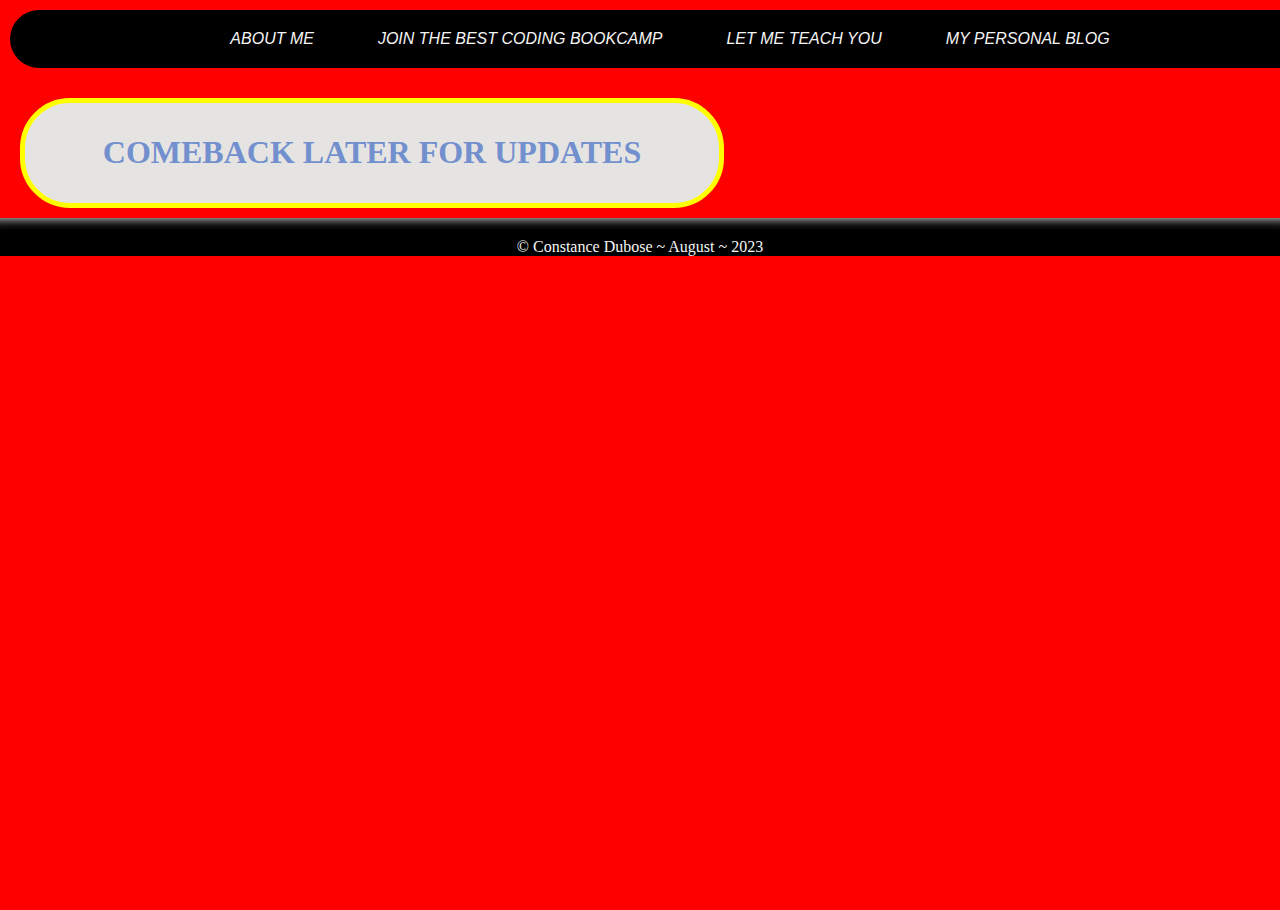
<file: page4.html>
<!DOCTYPE html>
<html lang="en">
<head>
    <meta charset="UTF-8">
    <meta name="viewport" content="width=device-width, initial-scale=1.0">
    <title>Constance Dubose Portfolio</title>
    <link rel="stylesheet" href="css/blog.css">
</head>
<body>
    <nav>
        <ul>
            <li><a href="index.html">ABOUT ME</a></li>
            <li><a href="https://www.codingtemple.com/">JOIN THE BEST CODING BOOKCAMP</a></li>
            <li><a href="page3.html">LET ME TEACH YOU</a></li>
            <li><a href="page4.html">MY PERSONAL BLOG</a></li>
        </ul>
   </nav> 
   <main>
        <div id="main">
            <article class="main-articles">
            <h1>COMEBACK LATER FOR UPDATES</h1>
    </article>
       </main>
<footer>
    <hr>
    <div>
        &copy Constance Dubose ~ August ~ 2023 
    </div>
</footer>
</body>
</html>
</file>
<file: css/blog.css>
body, html{
    height: 100%;
    margin: 0px;
}

body{
    background-color:red;
}

nav a:hover{
    color:yellow;
}

nav a{
    color:whitesmoke;
    text-decoration: none;
    font-family: 'Franklin Gothic Medium', 'Arial Narrow', Arial, sans-serif;
    font-style: italic;
}

nav li{
    display: inline;
    margin: 30px;
}

nav ul{
    background-color:black;
    margin: 10px;
    list-style-type:none;
    text-align: center;
    width:100%;
    padding: 20px;
    border-radius: 50px;
}

#main{
    width:55%;
    text-align:left;
    font-family: Georgia, 'Times New Roman', Times, serif;
    float:left;
    height:100%;
    padding-left:20px;
    padding-top:20px;
}

.main-articles h1{
    color:#728FCE;
    text-align: center;
}

.main-articles{
    background-color:#E5E4E2;
    color:#728FCE;
    border-radius: 50px;
    border: 5px solid yellow;
    padding:10px;
    margin-bottom:10px;
}

#profile-image{
    border: 5px solid black;
}

footer{
    width:100%;
    background-color:black;
    height:5wh;
    margin-top:0px;
}
footer div{
    text-align: center;
    color:whitesmoke;
    font-family: Georgia, 'Times New Roman', Times, serif;
}

main{
    overflow:auto;
}

footer hr{
    margin-top:0px;
    height:12px;
    border:0px;
    box-shadow:inset 0 12px 12px -12px white
}
</file>
